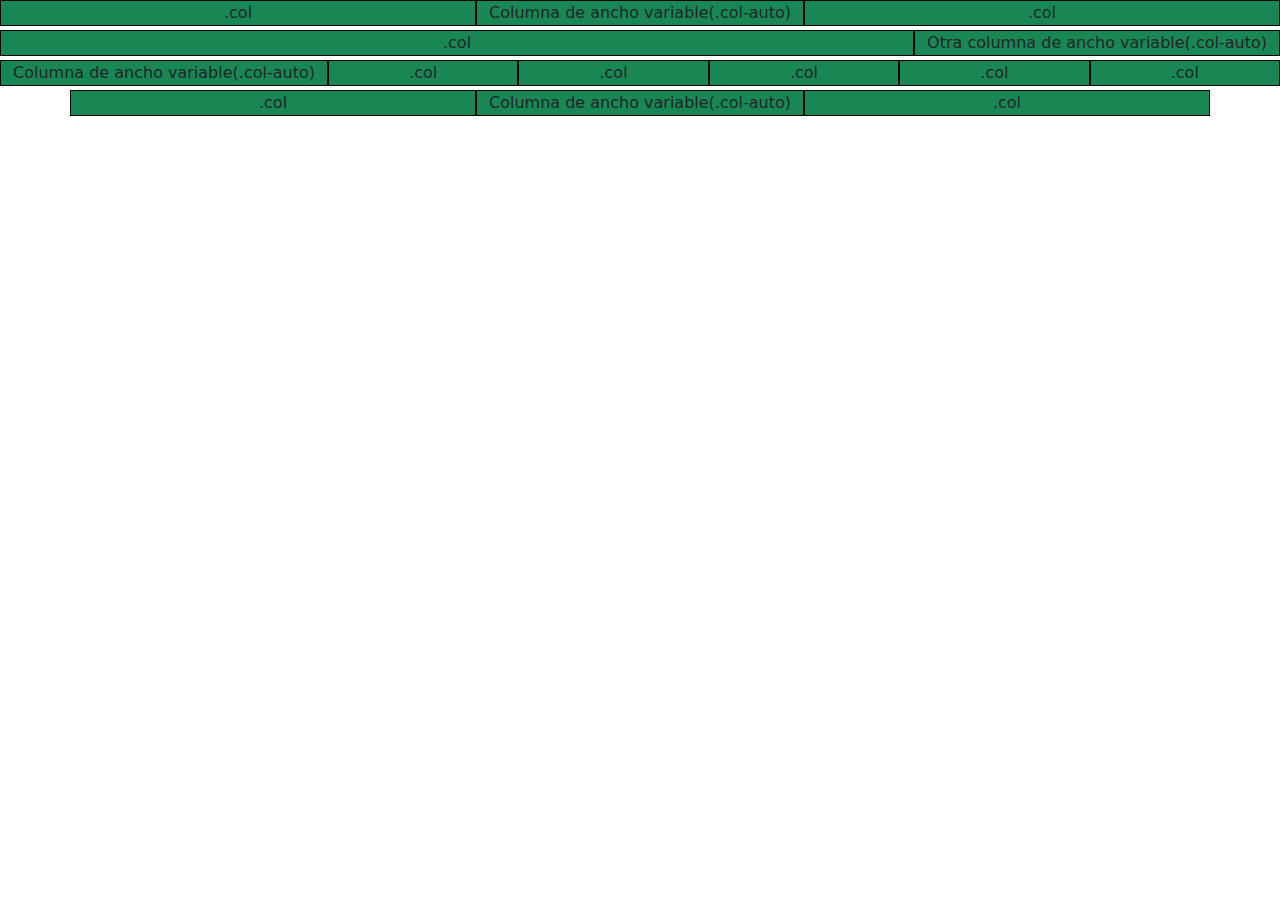
<file: Grid auto/index.html>
<!DOCTYPE html>
<html lang="en" class="h-100">
<head>
    <meta charset="UTF-8">
    <meta name="viewport" content="width=device-width, initial-scale=1.0">
    <link href="https://cdn.jsdelivr.net/npm/bootstrap@5.3.3/dist/css/bootstrap.min.css" rel="stylesheet" integrity="sha384-QWTKZyjpPEjISv5WaRU9OFeRpok6YctnYmDr5pNlyT2bRjXh0JMhjY6hW+ALEwIH" crossorigin="anonymous">
    <title>Document</title>
</head>
<body class="h-100">

    <!-- Ejercicio apartado A -->

    <div class="container-fluid">
        <div class="row">
            <div class="col bg-success text-center border border-black mb-1">.col</div>
            <div class="col-auto bg-success text-center border border-black mb-1">Columna de ancho variable(.col-auto)</div>
            <div class="col bg-success text-center border border-black mb-1">.col</div>
        </div>
        <div class="row">
            <div class="col bg-success text-center border border-black mb-1">.col</div>
            <div class="col-auto bg-success text-center border border-black mb-1">Otra columna de ancho variable(.col-auto)</div>
        </div>
        <div class="row">
            <div class="col-auto bg-success text-center border border-black mb-1">Columna de ancho variable(.col-auto)</div>
            <div class="col bg-success text-center border border-black mb-1">.col</div>
            <div class="col bg-success text-center border border-black mb-1">.col</div>
            <div class="col bg-success text-center border border-black mb-1">.col</div>
            <div class="col bg-success text-center border border-black mb-1">.col</div>
            <div class="col bg-success text-center border border-black mb-1">.col</div>
        </div>
    </div>

    <!-- Ejercicio apartado B -->

    <div class="container">
        <div class="row">
            <div class="col bg-success text-center border border-black mb-1">.col</div>
            <div class="col-lg-auto bg-success text-center border border-black mb-1">Columna de ancho variable(.col-auto)</div>
            <div class="col bg-success text-center border border-black mb-1">.col</div>
        </div>
    </div>

    <script src="https://cdn.jsdelivr.net/npm/@popperjs/core@2.11.8/dist/umd/popper.min.js" integrity="sha384-I7E8VVD/ismYTF4hNIPjVp/Zjvgyol6VFvRkX/vR+Vc4jQkC+hVqc2pM8ODewa9r" crossorigin="anonymous"></script>
    <script src="https://cdn.jsdelivr.net/npm/bootstrap@5.3.3/dist/js/bootstrap.min.js" integrity="sha384-0pUGZvbkm6XF6gxjEnlmuGrJXVbNuzT9qBBavbLwCsOGabYfZo0T0to5eqruptLy" crossorigin="anonymous"></script>
</body>
</html>
</file>
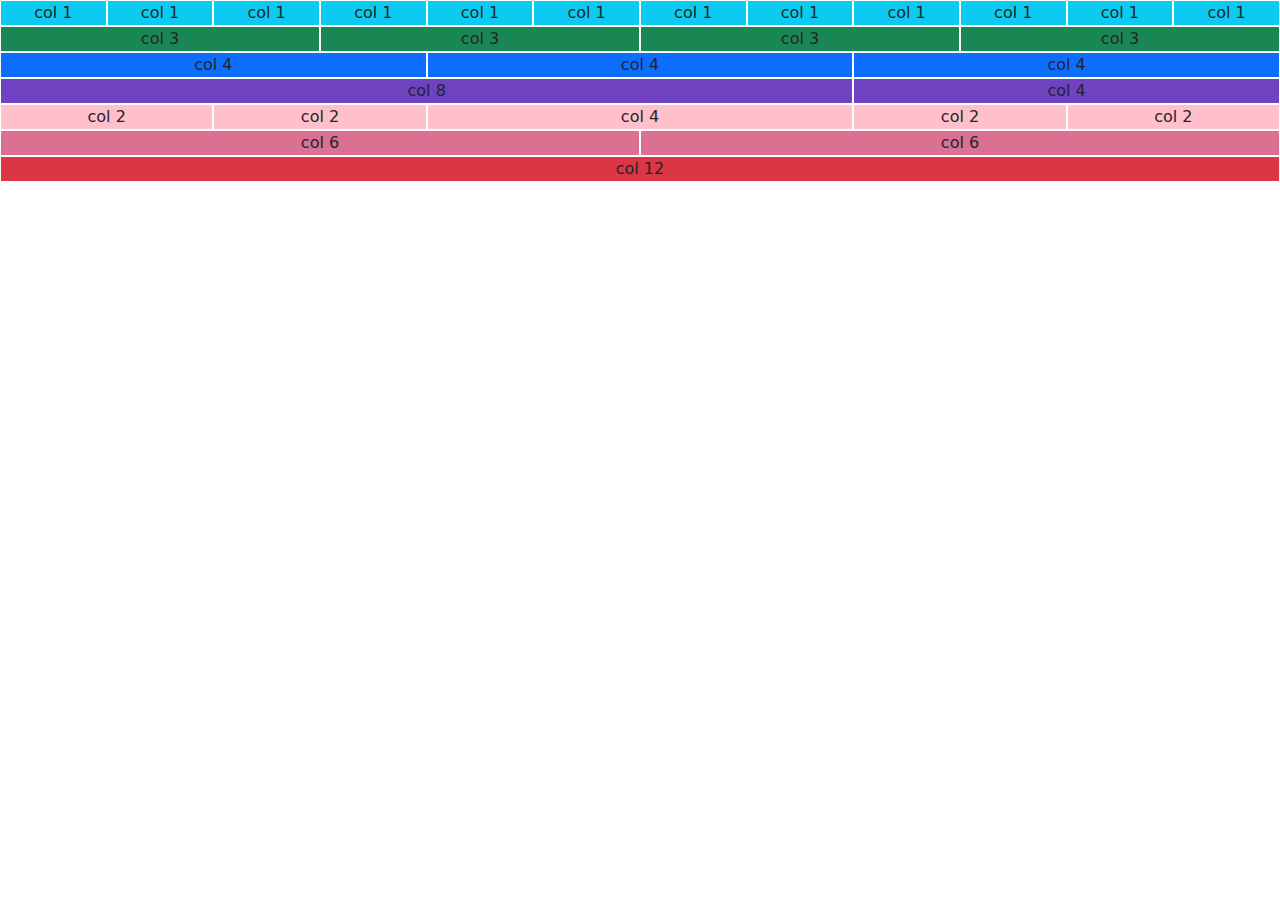
<file: Grid con ancho/index.html>
<!DOCTYPE html>
<html lang="en" class="h-100">
<head>
    <meta charset="UTF-8">
    <meta name="viewport" content="width=device-width, initial-scale=1.0">
    <link href="https://cdn.jsdelivr.net/npm/bootstrap@5.3.3/dist/css/bootstrap.min.css" rel="stylesheet" integrity="sha384-QWTKZyjpPEjISv5WaRU9OFeRpok6YctnYmDr5pNlyT2bRjXh0JMhjY6hW+ALEwIH" crossorigin="anonymous">
    <link rel="stylesheet" href="./style.css">
    <title>Document</title>
</head>
<body class="h-100">
    <div class="container-fluid">
        <div class="row">
            <div class="col-1 bg-info text-center border border-white">col 1</div>
            <div class="col-1 bg-info text-center border border-white">col 1</div>
            <div class="col-1 bg-info text-center border border-white">col 1</div>
            <div class="col-1 bg-info text-center border border-white">col 1</div>
            <div class="col-1 bg-info text-center border border-white">col 1</div>
            <div class="col-1 bg-info text-center border border-white">col 1</div>
            <div class="col-1 bg-info text-center border border-white">col 1</div>
            <div class="col-1 bg-info text-center border border-white">col 1</div>
            <div class="col-1 bg-info text-center border border-white">col 1</div>
            <div class="col-1 bg-info text-center border border-white">col 1</div>
            <div class="col-1 bg-info text-center border border-white">col 1</div>
            <div class="col-1 bg-info text-center border border-white">col 1</div>
        </div>
        <div class="row">
            <div class="col-3 bg-success text-center border border-white">col 3</div>
            <div class="col-3 bg-success text-center border border-white">col 3</div>
            <div class="col-3 bg-success text-center border border-white">col 3</div>
            <div class="col-3 bg-success text-center border border-white">col 3</div>
        </div>
        <div class="row">
            <div class="col-4 bg-primary text-center border border-white">col 4</div>
            <div class="col-4 bg-primary text-center border border-white">col 4</div>
            <div class="col-4 bg-primary text-center border border-white">col 4</div>
        </div>
        <div class="row">
            <div class="col-8 bg-darkpurple text-center border border-white">col 8</div>
            <div class="col-4 bg-darkpurple text-center border border-white">col 4</div>
        </div>
        <div class="row">
            <div class="col-2 bg-pink text-center border border-white">col 2</div>
            <div class="col-2 bg-pink text-center border border-white">col 2</div>
            <div class="col-4 bg-pink text-center border border-white">col 4</div>
            <div class="col-2 bg-pink text-center border border-white">col 2</div>
            <div class="col-2 bg-pink text-center border border-white">col 2</div>
        </div>
        <div class="row">
            <div class="col-6 bg-brightPink text-center border border-white">col 6</div>
            <div class="col-6 bg-brightPink text-center border border-white">col 6</div>
        </div>
        <div class="row">
            <div class="col-12 bg-danger text-center border border-white">col 12</div>
        </div>
    </div>

    

    <script src="https://cdn.jsdelivr.net/npm/@popperjs/core@2.11.8/dist/umd/popper.min.js" integrity="sha384-I7E8VVD/ismYTF4hNIPjVp/Zjvgyol6VFvRkX/vR+Vc4jQkC+hVqc2pM8ODewa9r" crossorigin="anonymous"></script>
    <script src="https://cdn.jsdelivr.net/npm/bootstrap@5.3.3/dist/js/bootstrap.min.js" integrity="sha384-0pUGZvbkm6XF6gxjEnlmuGrJXVbNuzT9qBBavbLwCsOGabYfZo0T0to5eqruptLy" crossorigin="anonymous"></script>
</body>
</html>
</file>
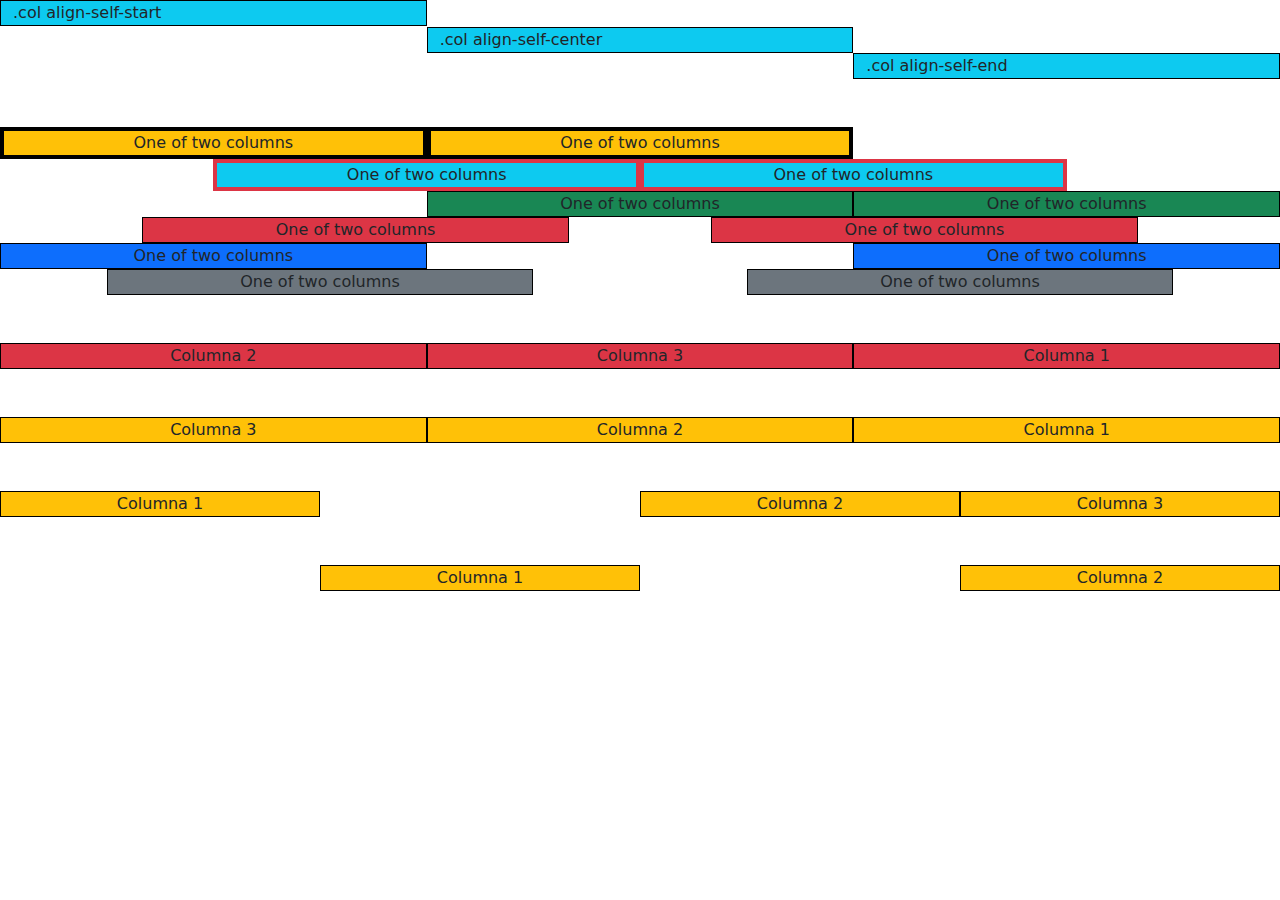
<file: Grid nesting horizontal/index.html>
<!DOCTYPE html>
<html lang="en" class="h-100">
<head>
    <meta charset="UTF-8">
    <meta name="viewport" content="width=device-width, initial-scale=1.0">
    <link href="https://cdn.jsdelivr.net/npm/bootstrap@5.3.3/dist/css/bootstrap.min.css" rel="stylesheet" integrity="sha384-QWTKZyjpPEjISv5WaRU9OFeRpok6YctnYmDr5pNlyT2bRjXh0JMhjY6hW+ALEwIH" crossorigin="anonymous">
    <title>Document</title>
</head>
<body class="h-100">

<!-- Ejercicio horizontal apartado 1 -->
    <div class="container-fluid">
        <div class="row" style="height: 79px">
            <div class="col align-self-start bg-info border border-black">.col align-self-start</div>
            <div class="col align-self-center bg-info border border-black">.col align-self-center</div>
            <div class="col align-self-end bg-info border border-black">.col align-self-end</div>
        </div>
    </div>

<!-- Ejercicio horizontal apartado 2 -->
    <div class="container-fluid text-center mt-5">
        <div class="row justify-content-start">
            <div class="col-4 bg-warning border border-4 border-black">One of two columns</div>
            <div class="col-4 bg-warning border border-4 border-black">One of two columns</div>
        </div>
        <div class="row justify-content-center">
            <div class="col-4 bg-info border border-4 border-danger">One of two columns</div>
            <div class="col-4 bg-info border border-4 border-danger">One of two columns</div>
        </div>
        <div class="row justify-content-end">
            <div class="col-4 bg-success border border-black">One of two columns</div>
            <div class="col-4 bg-success border border-black">One of two columns</div>
        </div>
        <div class="row justify-content-evenly">
            <div class="col-4 bg-danger border border-black">One of two columns</div>
            <div class="col-4 bg-danger border border-black">One of two columns</div>
        </div>
        <div class="row justify-content-between">
            <div class="col-4 bg-primary border border-black">One of two columns</div>
            <div class="col-4 bg-primary border border-black">One of two columns</div>
        </div>
        <div class="row justify-content-around">
            <div class="col-4 bg-secondary border border-black">One of two columns</div>
            <div class="col-4 bg-secondary border border-black">One of two columns</div>
        </div>
    </div>

<!-- Posición apartado 3 -->

    <div class="container-fluid mt-5">
        <div class="row">
            <div class="col bg-danger text-center order-3 border border-black">Columna 1</div>
            <div class="col bg-danger text-center border border-black">Columna 2</div>
            <div class="col bg-danger text-center border border-black">Columna 3</div>
        </div>
    </div>

<!-- Responsive apartado 4 -->

    <div class="container-fluid mt-5">
        <div class="row">
            <div class="col bg-warning text-center order-xl-3 border border-black">Columna 1</div>
            <div class="col bg-warning text-center order-xl-2 border border-black">Columna 2</div>
            <div class="col bg-warning text-center order-xl-1 border border-black">Columna 3</div>
        </div>
    </div>

<!-- Apartado 5 -->

    <div class="container-fluid mt-5">
        <div class="row">
            <div class="col-3 bg-warning text-center border border-black">Columna 1</div>
            <div class="col-3 offset-3 bg-warning text-center border border-black">Columna 2</div>
            <div class="col-3 bg-warning text-center border border-black">Columna 3</div>
        </div>
    </div>

    <div class="container-fluid mt-5">
        <div class="row">
            <div class="col-3 offset-3 bg-warning text-center border border-black">Columna 1</div>
            <div class="col-3 offset-3 bg-warning text-center border border-black">Columna 2</div>
        </div>
    </div>

    <script src="https://cdn.jsdelivr.net/npm/@popperjs/core@2.11.8/dist/umd/popper.min.js" integrity="sha384-I7E8VVD/ismYTF4hNIPjVp/Zjvgyol6VFvRkX/vR+Vc4jQkC+hVqc2pM8ODewa9r" crossorigin="anonymous"></script>
    <script src="https://cdn.jsdelivr.net/npm/bootstrap@5.3.3/dist/js/bootstrap.min.js" integrity="sha384-0pUGZvbkm6XF6gxjEnlmuGrJXVbNuzT9qBBavbLwCsOGabYfZo0T0to5eqruptLy" crossorigin="anonymous"></script>
</body>
</html>
</file>
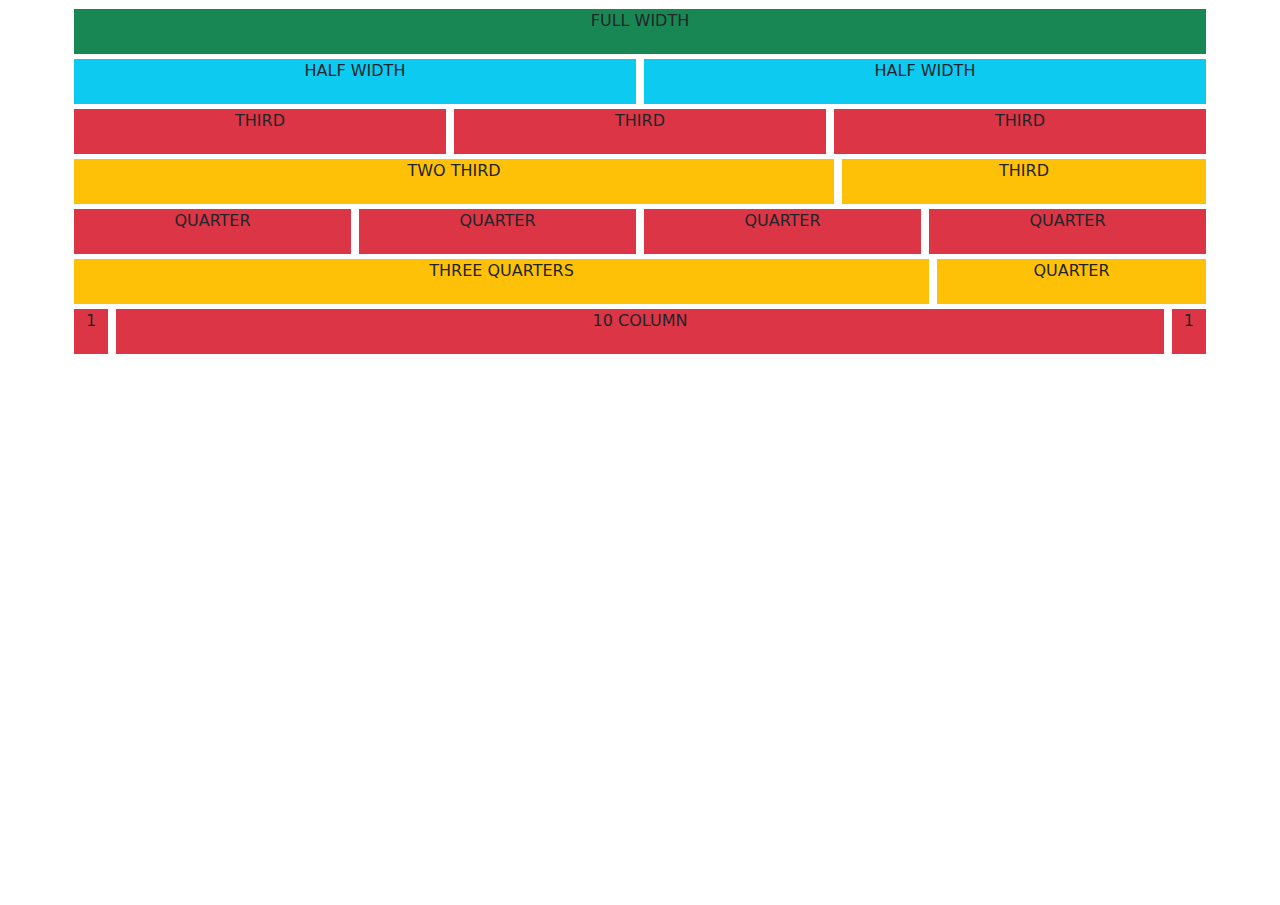
<file: Grid sin ancho/index.html>
<!DOCTYPE html>
<html lang="en" class="h-100">
<head>
    <meta charset="UTF-8">
    <meta name="viewport" content="width=device-width, initial-scale=1.0">
    <link href="https://cdn.jsdelivr.net/npm/bootstrap@5.3.3/dist/css/bootstrap.min.css" rel="stylesheet" integrity="sha384-QWTKZyjpPEjISv5WaRU9OFeRpok6YctnYmDr5pNlyT2bRjXh0JMhjY6hW+ALEwIH" crossorigin="anonymous">
    <link rel="stylesheet" href="./style.css">
    <title>Document</title>
</head>
<body class="h-100">
    <div class="container">
        <div class="row">
            <div class="col bg-success text-center m-1 vh-20">FULL WIDTH</div>
        </div>
        <div class="row">
            <div class="col bg-info text-center m-1">HALF WIDTH</div>
            <div class="col bg-info text-center m-1">HALF WIDTH</div>
        </div>
        <div class="row">
            <div class="col bg-info bg-danger text-center m-1">THIRD</div>
            <div class="col bg-danger text-center m-1">THIRD</div>
            <div class="col bg-danger text-center m-1">THIRD</div>
        </div>
        <div class="row">
            <div class="col-8 bg-warning text-center m-1">TWO THIRD</div>
            <div class="col bg-warning text-center m-1">THIRD</div>
        </div>
        <div class="row">
            <div class="col bg-info bg-danger text-center m-1">QUARTER</div>
            <div class="col bg-danger text-center m-1">QUARTER</div>
            <div class="col bg-danger text-center m-1">QUARTER</div>
            <div class="col bg-danger text-center m-1">QUARTER</div>
        </div>
        <div class="row">
            <div class="col-9 bg-warning text-center m-1">THREE QUARTERS</div>
            <div class="col bg-warning text-center m-1">QUARTER</div>
        </div>
        <div class="row">
            <div class="col-auto bg-info bg-danger text-centers m-1">1</div>
            <div class="col bg-danger text-center m-1">10 COLUMN</div>
            <div class="col-auto bg-danger text-center m-1">1</div>
        </div>
    </div>

    <script src="https://cdn.jsdelivr.net/npm/@popperjs/core@2.11.8/dist/umd/popper.min.js" integrity="sha384-I7E8VVD/ismYTF4hNIPjVp/Zjvgyol6VFvRkX/vR+Vc4jQkC+hVqc2pM8ODewa9r" crossorigin="anonymous"></script>
    <script src="https://cdn.jsdelivr.net/npm/bootstrap@5.3.3/dist/js/bootstrap.min.js" integrity="sha384-0pUGZvbkm6XF6gxjEnlmuGrJXVbNuzT9qBBavbLwCsOGabYfZo0T0to5eqruptLy" crossorigin="anonymous"></script>
</body>
</html>
</file>
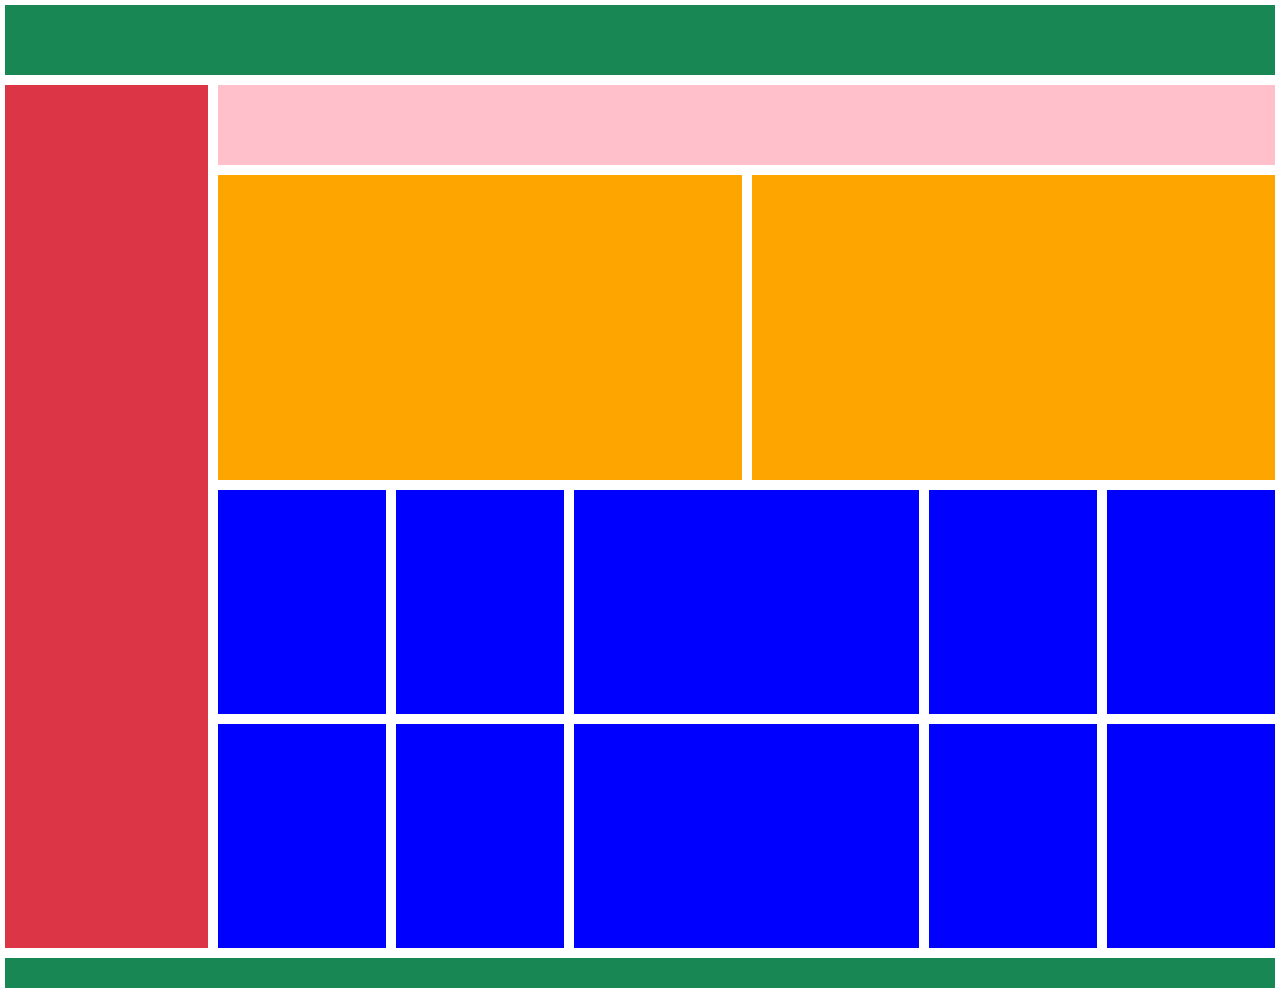
<file: Hidden/index.html>
<!DOCTYPE html>
<html lang="en" class="h-100">
<head>
    <meta charset="UTF-8">
    <meta name="viewport" content="width=device-width, initial-scale=1.0">
    <link href="https://cdn.jsdelivr.net/npm/bootstrap@5.3.3/dist/css/bootstrap.min.css" rel="stylesheet" integrity="sha384-QWTKZyjpPEjISv5WaRU9OFeRpok6YctnYmDr5pNlyT2bRjXh0JMhjY6hW+ALEwIH" crossorigin="anonymous">
    <link rel="stylesheet" href="style.css">
    <title>Document</title>
</head>
<body class="h-100">

<!-- Ejercicio d-none
    <div class="container text-center">
        <div class="row">
            <div class="col bg-info d-lg-none">1</div>
        </div>
    </div>
-->

<!-- Ejercicio grid responsive 2 -->
    <div class="container-fluid">
        <div class="row">
            <div class="green col-12 bg-success"></div>
        </div>

        <div class="row">
            <div class="redBarra col-12 bg-danger d-block d-sm-none"></div>
        </div>

        <div class="row">
            <div class="red col-sm-2 col-12 bg-danger"></div>

            <div class="container-fluid col-10">
                <div class="row">
                    <div class="pink col"></div>
                </div>
                <div class="row">
                    <div class="orange col-md-6 col-sm-12"></div>
                    <div class="orange col-md-6 col-sm-12"></div>
                </div>
                <div class="row">
                    <div class="blue col-md-2 col-sm-4 col-6"></div>
                    <div class="blue col-md-2 col-sm-4 col-6"></div>
                    <div class="blue col-md-4 col-sm-4 col-6"></div>
                    <div class="blue col-md-2 col-sm-4 col-6"></div>
                    <div class="blue col-md-2 col-sm-4 col-6"></div>
                    <div class="blue col-md-2 col-sm-4 col-6"></div>
                    <div class="blue col-md-2 col-sm-4 col-6"></div>
                    <div class="blue col-md-4 col-sm-4 col-6"></div>
                    <div class="blue col-md-2 col-sm-4 col-6"></div>
                    <div class="blue col-md-2 col-sm-4 col-6"></div>
                </div>
            </div>
        </div>

        <div class="row">
            <div class="green2 col bg-success"></div>
        </div>


    </div>



    <script src="https://cdn.jsdelivr.net/npm/@popperjs/core@2.11.8/dist/umd/popper.min.js" integrity="sha384-I7E8VVD/ismYTF4hNIPjVp/Zjvgyol6VFvRkX/vR+Vc4jQkC+hVqc2pM8ODewa9r" crossorigin="anonymous"></script>
    <script src="https://cdn.jsdelivr.net/npm/bootstrap@5.3.3/dist/js/bootstrap.min.js" integrity="sha384-0pUGZvbkm6XF6gxjEnlmuGrJXVbNuzT9qBBavbLwCsOGabYfZo0T0to5eqruptLy" crossorigin="anonymous"></script>
</body>
</html>
</file>
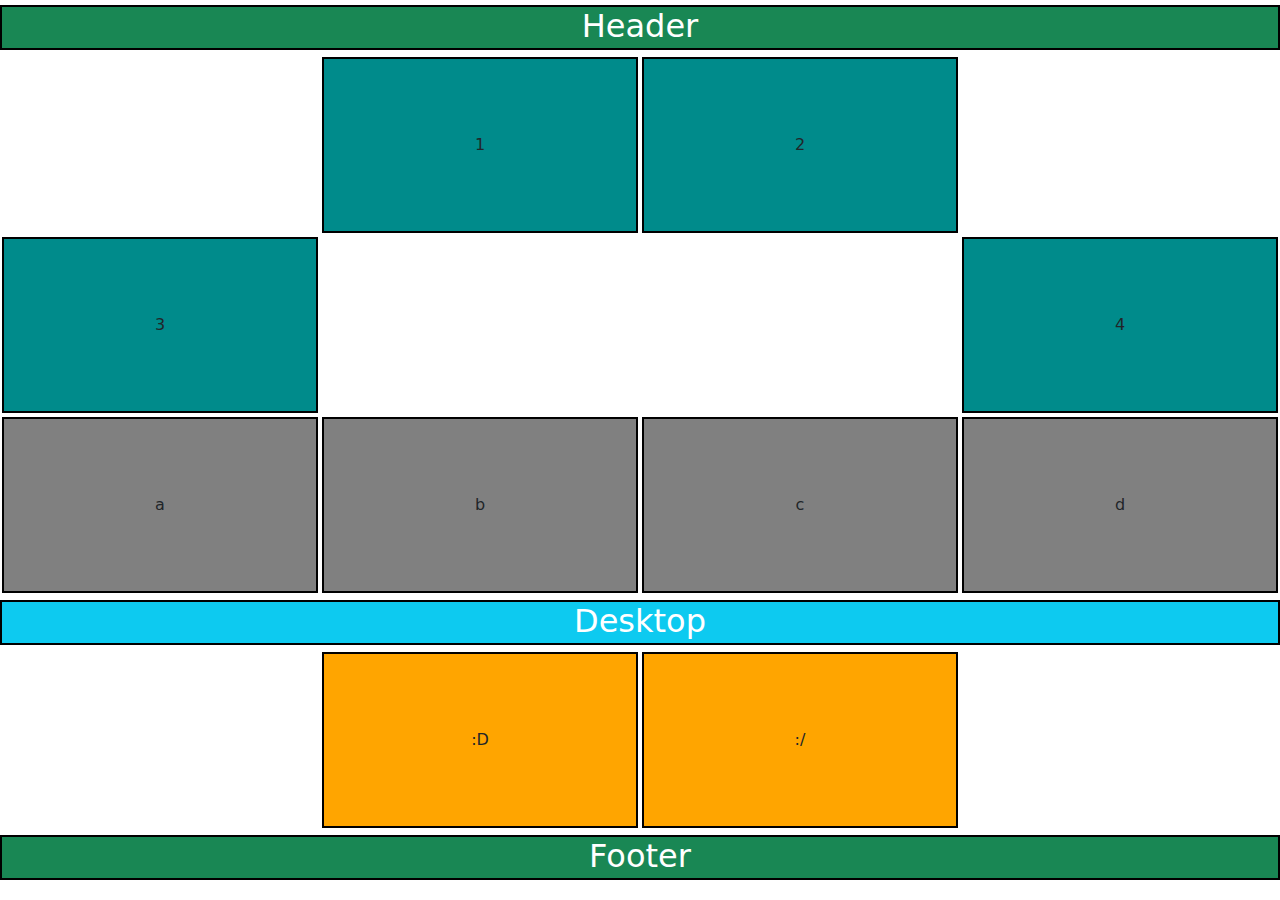
<file: Offset y ordenación/index.html>
<!DOCTYPE html>
<html lang="en" class="h-100">
<head>
    <meta charset="UTF-8">
    <meta name="viewport" content="width=device-width, initial-scale=1.0">
    <link href="https://cdn.jsdelivr.net/npm/bootstrap@5.3.3/dist/css/bootstrap.min.css" rel="stylesheet" integrity="sha384-QWTKZyjpPEjISv5WaRU9OFeRpok6YctnYmDr5pNlyT2bRjXh0JMhjY6hW+ALEwIH" crossorigin="anonymous">
    <link rel="stylesheet" href="style.css">
    <title>Document</title>
</head>
<body class="h-100">

    <div class="container-fluid">
        <div class="row justify-content-center align-items-center">
            <div class="green col-12 bg-success text-center"><h2>Header</h2></div>
        </div>
        
        <!--parte desktop cajas azules con offset-->
        <div class="row justify-content-center align-items-center d-none d-md-flex">
            <div class="darkBlue col-sm-3 col-6 text-center d-flex justify-content-center align-items-center">1</div>
            <div class="darkBlue col-sm-3 col-6 text-center d-flex justify-content-center align-items-center">2</div>
        </div>
        <div class="row justify-content-between align-items-center d-none d-md-flex">
            <div class="darkBlue col-sm-3 col-6 text-center d-flex justify-content-center align-items-center">3</div>
            <div class="darkBlue col-sm-3 col-6 text-center d-flex justify-content-center align-items-center">4</div>        
        </div>

        <!--parte tablet y mobile cajas azules-->
        <div class="row justify-content-center align-items-center d-flex d-md-none">
            <div class="darkBlue col-sm-3 col-6 text-center d-flex justify-content-center align-items-center">1</div>
            <div class="darkBlue col-sm-3 col-6 text-center d-flex justify-content-center align-items-center">2</div>
            <div class="darkBlue col-sm-3 col-6 text-center d-flex justify-content-center align-items-center">3</div>
            <div class="darkBlue col-sm-3 col-6 text-center d-flex justify-content-center align-items-center">4</div>        
        </div>

        <div class="row justify-content-center align-items-center">
            <div class="green col-12 bg-info text-center d-none d-sm-block d-md-none"><h2>Tablet</h2></div>
        </div>

        <div class="row justify-content-center align-items-center">
            <div class="gris col-sm-3 col-6 text-center d-flex justify-content-center align-items-center">a</div>
            <div class="gris col-sm-3 col-6 text-center d-flex justify-content-center align-items-center">b</div>
            <div class="gris col-sm-3 col-6 text-center d-flex justify-content-center align-items-center">c</div>
            <div class="gris col-sm-3 col-6 text-center d-flex justify-content-center align-items-center">d</div>        
        </div>

        <div class="row justify-content-center align-items-center">
            <div class="green col-12 bg-info text-center d-block d-sm-none"><h2>Mobile</h2></div>
        </div>

        <div class="row justify-content-center align-items-center">
            <div class="green col-12 bg-info text-center d-none d-md-block"><h2>Desktop</h2></div>
        </div>

        <div class="row justify-content-center align-items-center">
            <div class="orange col col-md-3 text-center d-flex justify-content-center align-items-center">:D</div>
            <div class="orange col col-md-3 text-center d-flex justify-content-center align-items-center d-none d-sm-flex">:/</div>
        </div>

        <div class="row justify-content-center align-items-center">
            <div class="green col-12 bg-success text-center d-none d-sm-block"><h2>Footer</h2></div>
        </div>


    </div>

    <script src="https://cdn.jsdelivr.net/npm/@popperjs/core@2.11.8/dist/umd/popper.min.js" integrity="sha384-I7E8VVD/ismYTF4hNIPjVp/Zjvgyol6VFvRkX/vR+Vc4jQkC+hVqc2pM8ODewa9r" crossorigin="anonymous"></script>
    <script src="https://cdn.jsdelivr.net/npm/bootstrap@5.3.3/dist/js/bootstrap.min.js" integrity="sha384-0pUGZvbkm6XF6gxjEnlmuGrJXVbNuzT9qBBavbLwCsOGabYfZo0T0to5eqruptLy" crossorigin="anonymous"></script>
</body>
</html>
</file>
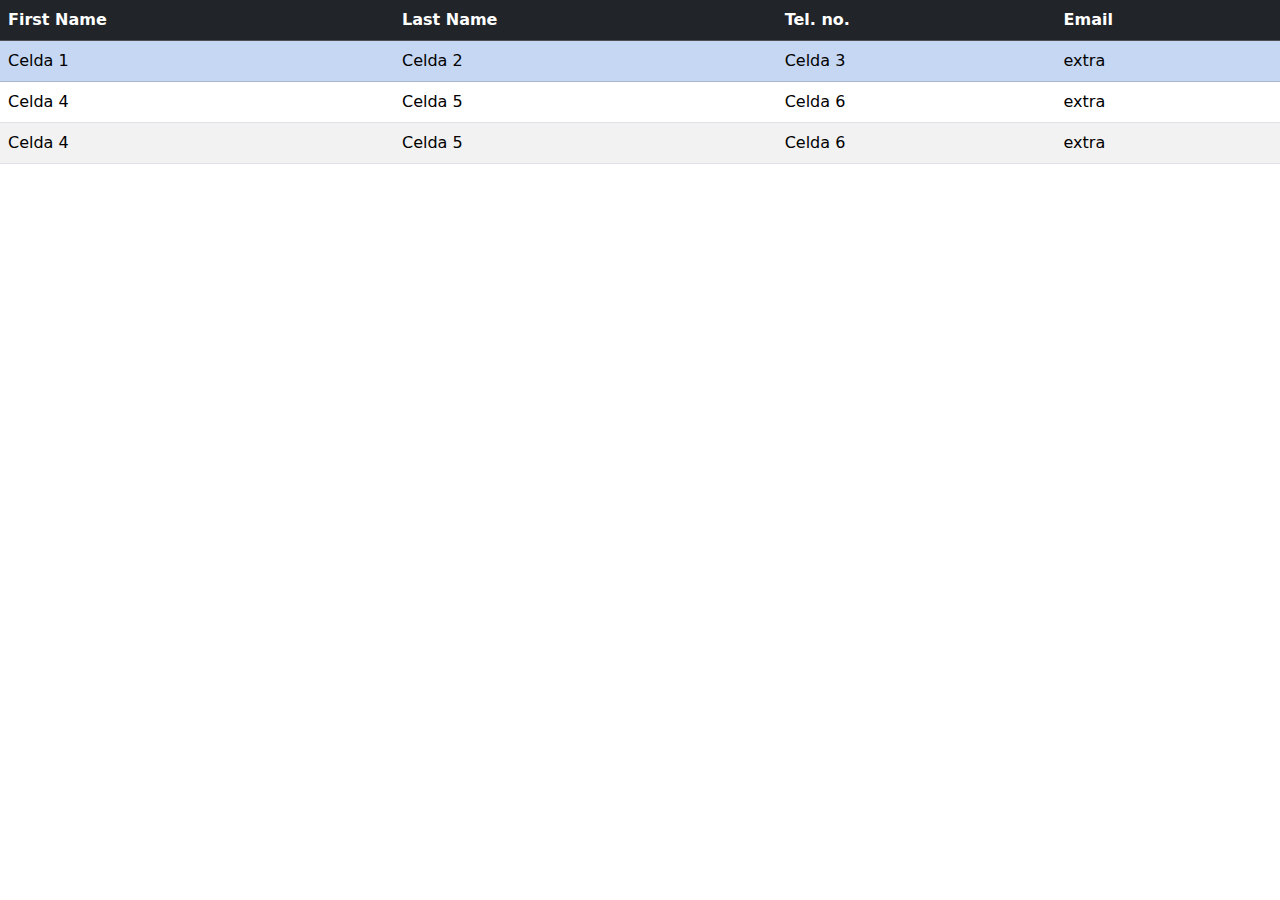
<file: Table/index.html>
<!DOCTYPE html>
<html lang="es" class="h-100">
<head>
    <meta charset="UTF-8">
    <meta name="viewport" content="width=device-width, initial-scale=1.0">
    <link href="https://cdn.jsdelivr.net/npm/bootstrap@5.3.3/dist/css/bootstrap.min.css" rel="stylesheet" integrity="sha384-QWTKZyjpPEjISv5WaRU9OFeRpok6YctnYmDr5pNlyT2bRjXh0JMhjY6hW+ALEwIH" crossorigin="anonymous">
    <title>Document</title>
</head>
<body class="h-100">
    <table class="table table-striped table-hover">
        <thead>
            <tr class="table table-dark">
                <th>First Name</th>
                <th>Last Name</th>
                <th>Tel. no.</th>
                <th>Email</th>
            </tr>
        </thead>
        
        <tbody>
            <tr class="table table-primary">
                <td>Celda 1</td>
                <td>Celda 2</td>
                <td>Celda 3</td>
                <td>extra</td>
            </tr>
        
            <tr>
                <td>Celda 4</td>
                <td>Celda 5</td>
                <td>Celda 6</td>
                <td>extra</td>
            </tr>

            <tr>
                <td>Celda 4</td>
                <td>Celda 5</td>
                <td>Celda 6</td>
                <td>extra</td>
            </tr>

        </tbody>
        
      </table>
    
    <script src="https://cdn.jsdelivr.net/npm/@popperjs/core@2.11.8/dist/umd/popper.min.js" integrity="sha384-I7E8VVD/ismYTF4hNIPjVp/Zjvgyol6VFvRkX/vR+Vc4jQkC+hVqc2pM8ODewa9r" crossorigin="anonymous"></script>
    <script src="https://cdn.jsdelivr.net/npm/bootstrap@5.3.3/dist/js/bootstrap.min.js" integrity="sha384-0pUGZvbkm6XF6gxjEnlmuGrJXVbNuzT9qBBavbLwCsOGabYfZo0T0to5eqruptLy" crossorigin="anonymous"></script>
</body>
</html>
</file>
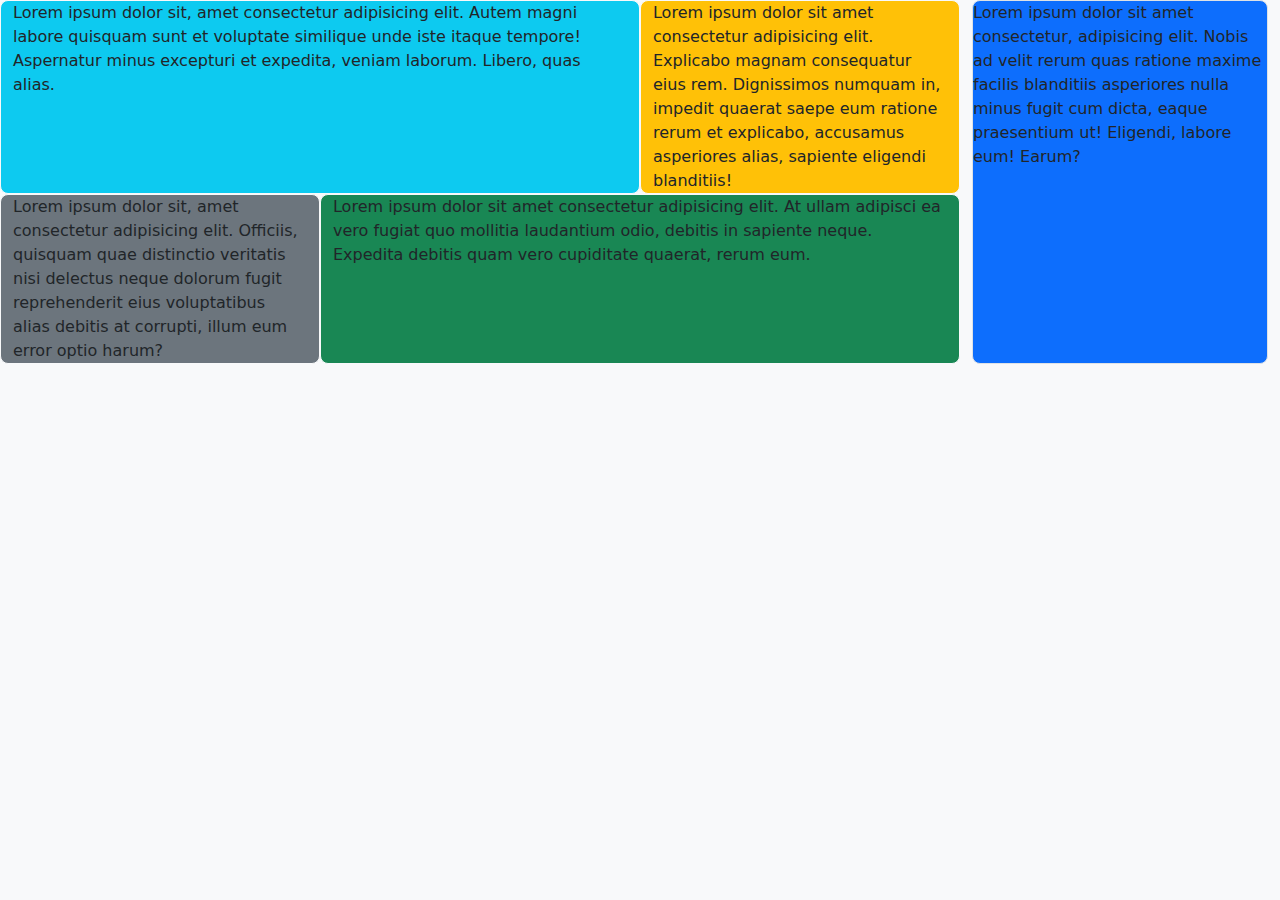
<file: Web responsive/webTestimonials.html>
<!DOCTYPE html>
<html lang="en" class="h-100">
<head>
    <meta charset="UTF-8">
    <meta name="viewport" content="width=device-width, initial-scale=1.0">
    <link href="https://cdn.jsdelivr.net/npm/bootstrap@5.3.3/dist/css/bootstrap.min.css" rel="stylesheet" integrity="sha384-QWTKZyjpPEjISv5WaRU9OFeRpok6YctnYmDr5pNlyT2bRjXh0JMhjY6hW+ALEwIH" crossorigin="anonymous">
    <title>Document</title>
</head>
<body class="h-100">
    <div class="container-fluid h-100 bg-light">
        <div class="row">
            <div class="col-12 col-md-9">
                <div class="row">
                    <div class="col col-md-8 bg-info border border-light rounded-3">Lorem ipsum dolor sit, amet consectetur adipisicing elit. Autem magni labore quisquam sunt et voluptate similique unde iste itaque tempore! Aspernatur minus excepturi et expedita, veniam laborum. Libero, quas alias.</div>
                    <div class="col-md-4 bg-warning border border-light rounded-3">Lorem ipsum dolor sit amet consectetur adipisicing elit. Explicabo magnam consequatur eius rem. Dignissimos numquam in, impedit quaerat saepe eum ratione rerum et explicabo, accusamus asperiores alias, sapiente eligendi blanditiis!</div>
                </div>
                <div class="row">
                    <div class="col-md-4 bg-secondary border border-light rounded-3">Lorem ipsum dolor sit, amet consectetur adipisicing elit. Officiis, quisquam quae distinctio veritatis nisi delectus neque dolorum fugit reprehenderit eius voluptatibus alias debitis at corrupti, illum eum error optio harum?</div>
                    <div class="col-md-8 bg-success border border-light rounded-3">Lorem ipsum dolor sit amet consectetur adipisicing elit. At ullam adipisci ea vero fugiat quo mollitia laudantium odio, debitis in sapiente neque. Expedita debitis quam vero cupiditate quaerat, rerum eum.</div>
                </div>
                
            </div>

            <div class="col-12 col-md-3">
                <div class="col h-100 bg-primary border rounded-3">Lorem ipsum dolor sit amet consectetur, adipisicing elit. Nobis ad velit rerum quas ratione maxime facilis blanditiis asperiores nulla minus fugit cum dicta, eaque praesentium ut! Eligendi, labore eum! Earum?</div>
            </div>
        </div>

    </div>

    <script src="https://cdn.jsdelivr.net/npm/@popperjs/core@2.11.8/dist/umd/popper.min.js" integrity="sha384-I7E8VVD/ismYTF4hNIPjVp/Zjvgyol6VFvRkX/vR+Vc4jQkC+hVqc2pM8ODewa9r" crossorigin="anonymous"></script>
    <script src="https://cdn.jsdelivr.net/npm/bootstrap@5.3.3/dist/js/bootstrap.min.js" integrity="sha384-0pUGZvbkm6XF6gxjEnlmuGrJXVbNuzT9qBBavbLwCsOGabYfZo0T0to5eqruptLy" crossorigin="anonymous"></script>
</body>
</html>
</file>
<file: Grid con ancho/style.css>
.bg-darkpurple {
    background-color: #6f42c1;
}

.bg-pink {
    background-color: pink;
}

.bg-brightPink {
    background-color: palevioletred;
}
</file>
<file: Grid sin ancho/style.css>
div {
    height: 5vh;
    margin: 5px;;
}
</file>
<file: Hidden/style.css>
.green {
    height: 80px;
    border: 5px solid white;
}

.red {
    border: 5px solid white;
}

.redBarra{
    height: 10vh;
    border: 5px solid white;
}

.pink{
    height: 10vh;
    background-color: pink;
    border: 5px solid white;
}

.orange {
    height: 35vh;
    background-color: orange;
    border: 5px solid white;
}

.blue {
    height: 26vh;
    background-color: blue;
    border: 5px solid white;
}

.green2 {
    height: 40px;
    border: 5px solid white;
}
</file>
<file: Offset y ordenación/style.css>
.green{
    height: 5vh;
    color: white;
    border: 2px solid black ;
    margin: 5px;
}

.darkBlue {
    height: 20vh;
    border: 2px solid white;
    background-color: darkcyan;
    --padding: 2px;
    padding: var(--padding);
    box-shadow: inset 0 0 0 var(--padding)
        black;
}

.gris {
    height: 20vh;
    border: 2px solid white;
    background-color: gray;
    --padding: 2px;
    padding: var(--padding);
    box-shadow: inset 0 0 0 var(--padding)
        black;
}

.orange {
    height: 20vh;
    border: 2px solid white;
    background-color: orange;
    --padding: 2px;
    padding: var(--padding);
    box-shadow: inset 0 0 0 var(--padding)
        black;
}
</file>
